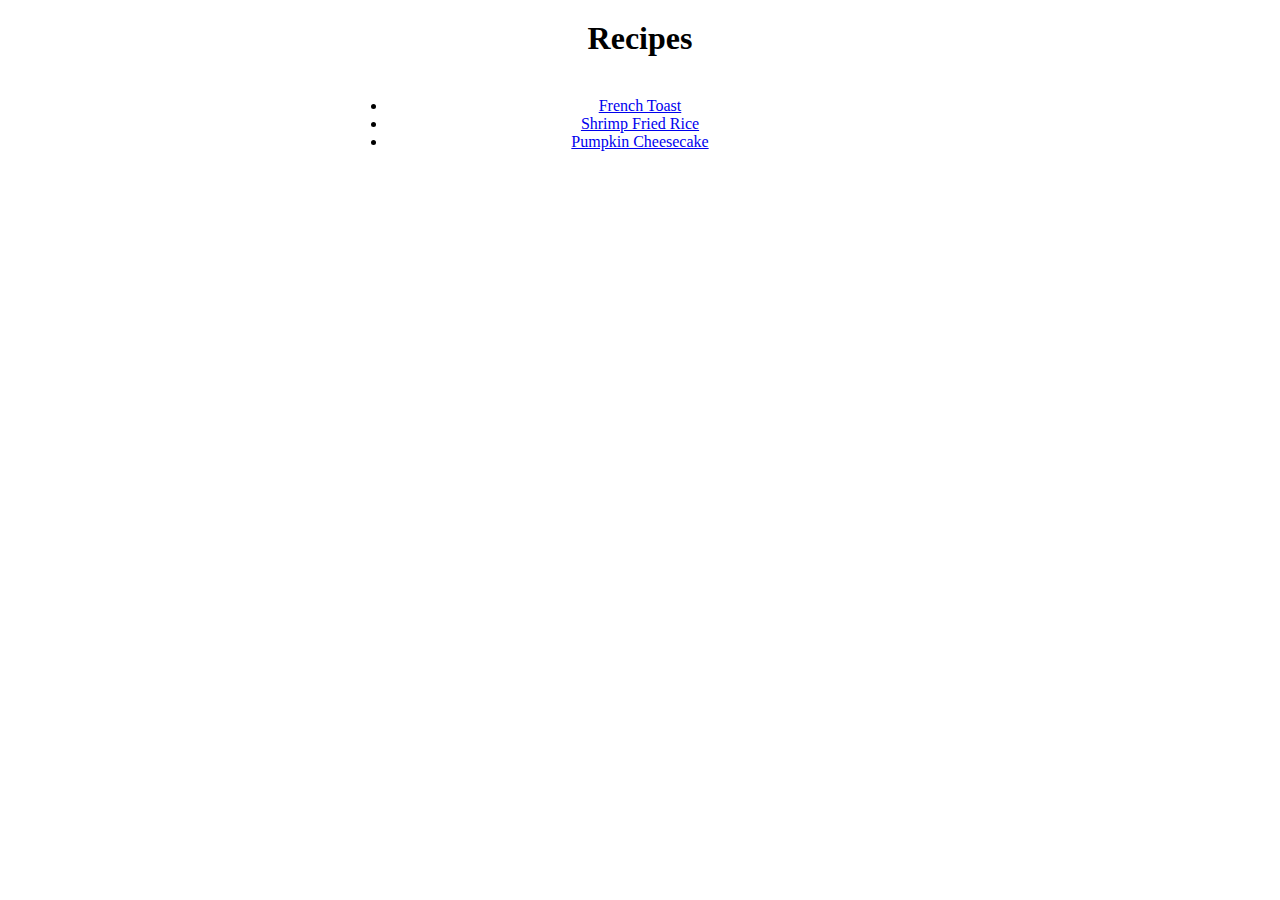
<file: index.html>
<!DOCTYPE html>
<html lang="en">
    <head>
        <link rel="stylesheet" href="styles.css">
        <meta charset="UTF-8">
        <title>Recipes</title>
    </head>
    <body>
        <h1>Recipes</h1>
        <ul>
            <li><a href="recipes\french toast.html">French Toast</a></li>
            <li><a href="recipes\shrimp fried rice.html">Shrimp Fried Rice</a></li>
            <li><a href="recipes\pumpkin cheesecake.html">Pumpkin Cheesecake</a></li>
        </ul>
    </body>
</html>
</file>
<file: styles.css>
body {
    font-family: 'Georgia', serif;
    text-align: center;
    background-image: url('https://thumbs.dreamstime.com/b/seamless-cork-texture-perfect-background-corkboard-bulletin-board-underlay-floor-79525296.jpg');
}

h1 {
    background-color: white;
    width: 30%;
    margin: 20px auto;
    border-radius: 25px;
}

ul, ol, .descr {
    background-color: white;
    margin: auto;
    width: 40%;
    padding: 20px;
}
</file>
